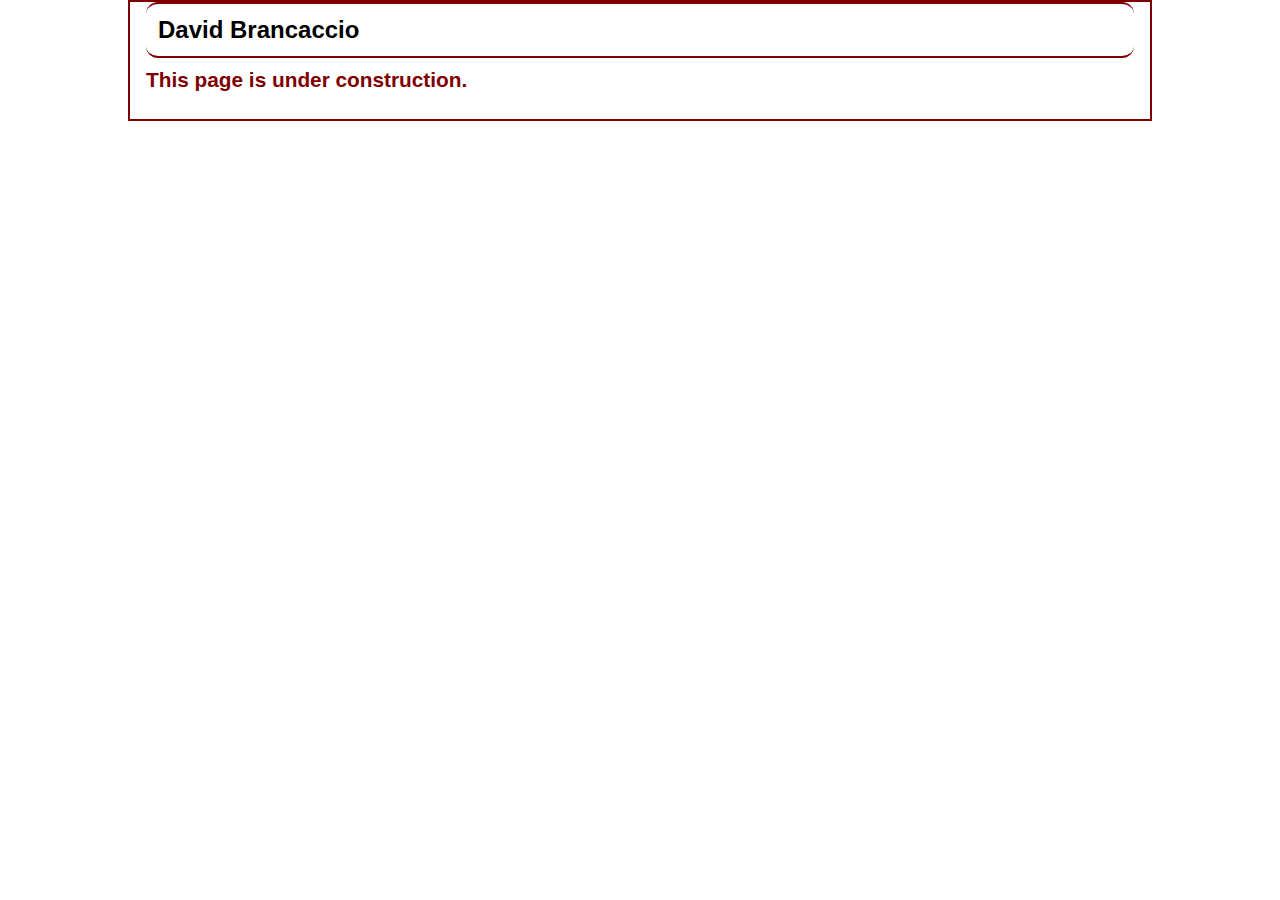
<file: speakers/brancaccio.html>
<!DOCTYPE html>
<html lang="en">

<head>
	<meta charset="utf-8">
	<title>San Joaquin Valley Town Hall</title>
	<link rel="icon" href="/A07/images/favicon.ico">
	<link rel="stylesheet" href="../styles/main.css">
</head>

<body>
	<main>
		<h1>David Brancaccio</h1>
		<h2>This page is under construction.</h2>
	</main>
</body>

</html>
</file>
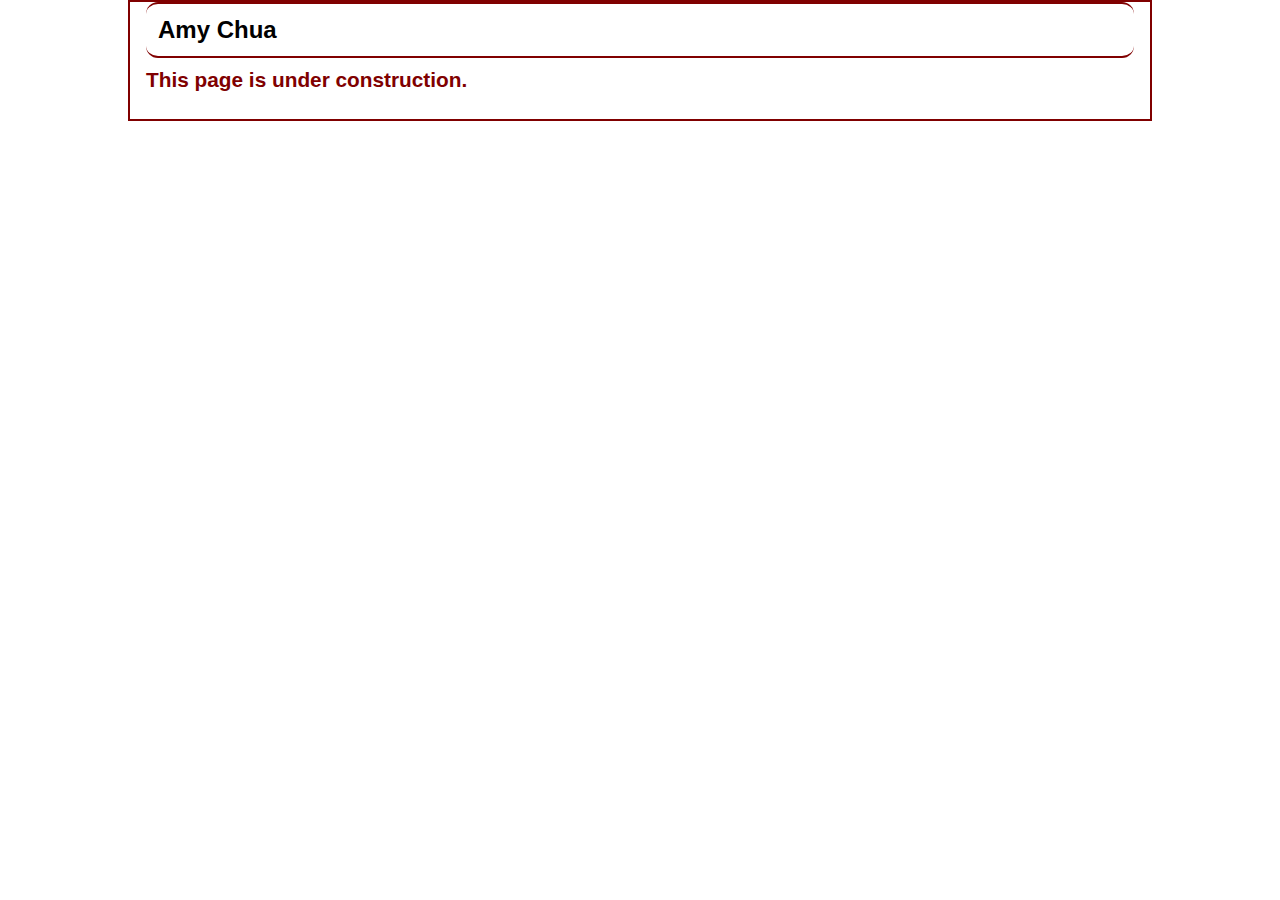
<file: speakers/chua.html>
<!DOCTYPE html>
<html lang="en">

<head>
	<meta charset="utf-8">
	<title>San Joaquin Valley Town Hall</title>
	<link rel="icon" href="/A07/images/favicon.ico">
	<link rel="stylesheet" href="../styles/main.css">
</head>

<body>
	<main>
		<h1>Amy Chua</h1>
		<h2>This page is under construction.</h2>
	</main>
</body>

</html>
</file>
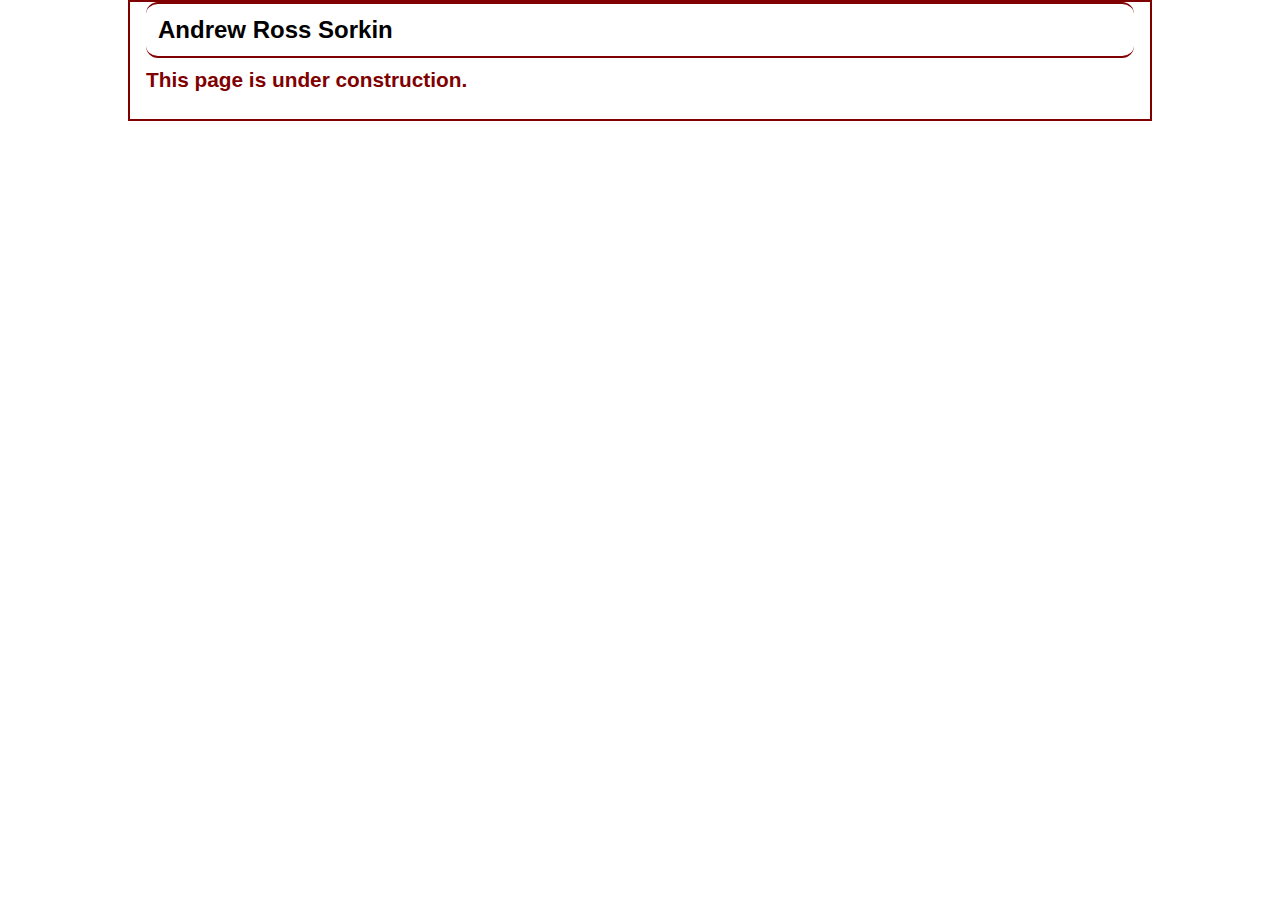
<file: speakers/sorkin.html>
<!DOCTYPE html>
<html lang="en">

<head>
	<meta charset="utf-8">
	<title>San Joaquin Valley Town Hall</title>
	<link rel="icon" href="/A07/images/favicon.ico">
	<link rel="stylesheet" href="../styles/main.css">
</head>

<body>
	<main>
		<h1>Andrew Ross Sorkin</h1>
		<h2>This page is under construction.</h2>
	</main>
</body>

</html>
</file>
<file: styles/main.css>
:root {
    --accent-color: #800000;
}

* {
    margin: 0;
    padding: 0;
    box-sizing: border-box;
}

body {
    font-family: Arial, Helvetica, sans-serif;
    font-size: 100%;
    width: 80%;
    margin: auto;
    border: 2px solid var(--accent-color);
}

h1, h2, h3, p, ul {
    padding-top: 0.5em;
    padding-bottom: 0.5em;
}

ul {
    margin-left: 2em;
}

a:hover,
a:focus {
    font-style: italic;
    color: var(--accent-color);
}

h1 {
    font-size: 150%;
}
h2 {
    font-size: 130%;
    color: var(--accent-color);
}
h3 {
    font-size: 105%;
}

header {
    border-bottom: 2px solid var(--accent-color);
    background: linear-gradient(30deg, #f6bb73 0%, white 30%, white 65%, #f6bb73 100%);
    padding: 1em 0;
}

header img {
    float: left;
    margin: 0.75em 1em;
}

header h2 {
    font-size: 170%;
    padding-bottom: 0;
}

header h3 {
    font-size: 130%;
    font-style: italic;
    padding-bottom: 1em;
}

.large {
    font-size: 125%;
    text-shadow: 2px 2px 5px #aaa;
}

sup {
    text-shadow: 1px 1px 3px #aaa;
}

main {
    clear: left;
    padding: 0 1em 1em 1em;
}

main h1 {
    border-top: 2px solid var(--accent-color);
    border-bottom: 2px solid var(--accent-color);
    border-radius: 12px;
    padding: 0.5em;
}

blockquote {
    font-style: italic;
    padding-left: 1em;
}

main img {
    border: 4px double var(--accent-color);
    border-radius: 10px;
}

footer {
    background-color: var(--accent-color);
    color: white;
}

footer p {
    text-align: center;
    padding-top: 1em;
    padding-bottom: 1em;
}

a:focus {
    outline: 2px dashed var(--accent-color);
    outline-offset: 4px;
}
</file>
